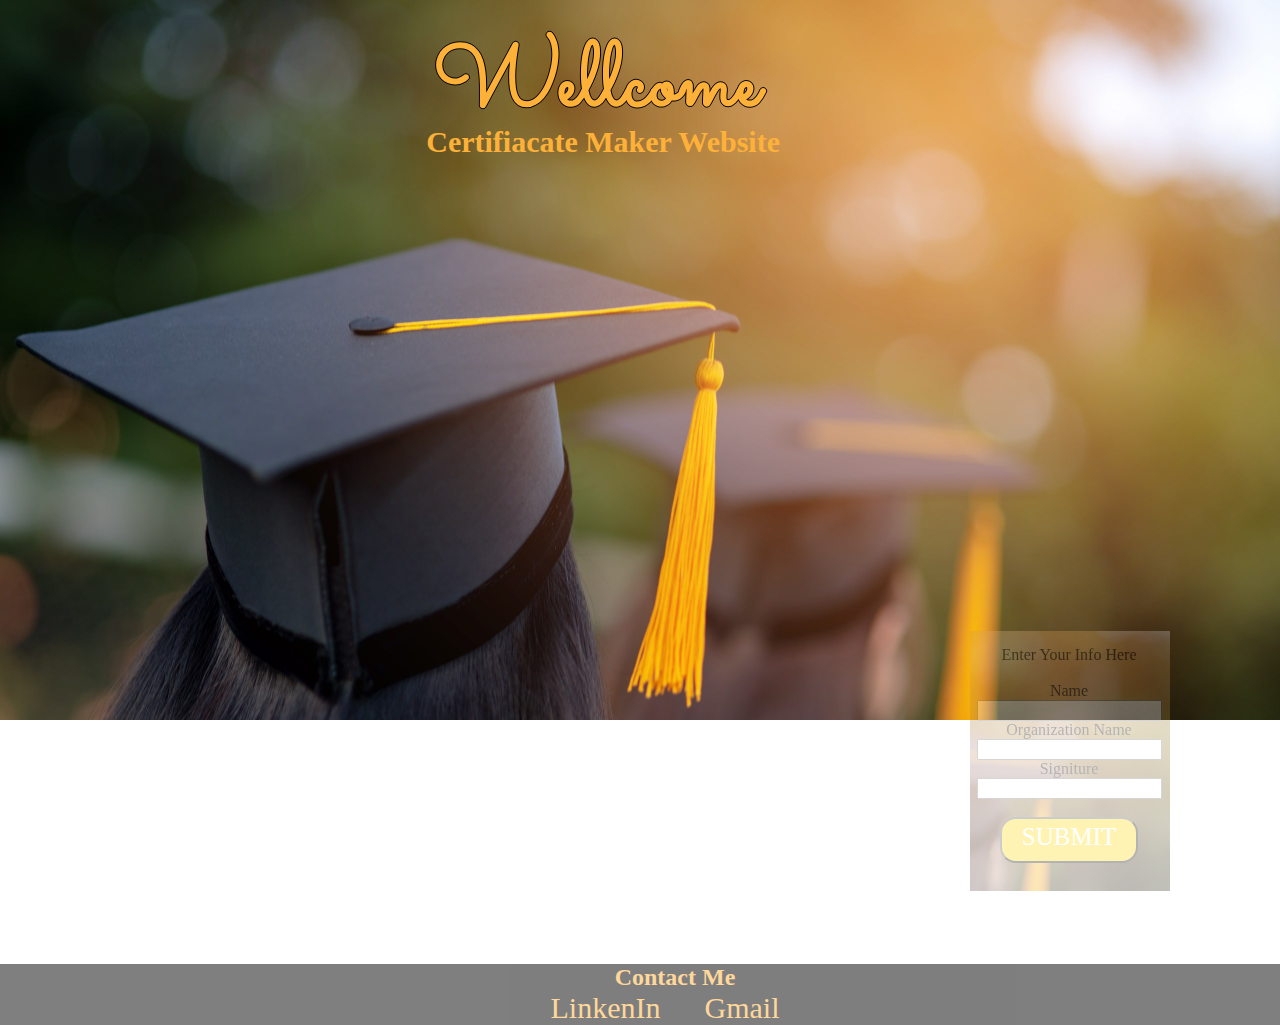
<file: templates/index.html>
<!DOCTYPE html>
<html lang="en">
<head>
    <meta charset="UTF-8">
    <link rel="icon" href="../static/images/graduation-cap-icon-6-256.ico">
    <link rel="stylesheet" href="../static/css/styles.css">
    <link rel="preconnect" href="https://fonts.googleapis.com">
    <link rel="preconnect" href="https://fonts.gstatic.com" crossorigin>
    <link href="https://fonts.googleapis.com/css2?family=Sacramento&display=swap" rel="stylesheet"> 
    <title>Certifiacate Maker</title>

</head>
<body>
    <img id="frontpage-img" src="../static/images/frontpage_img.jpg" alt="">
    <h1 class="text">Wellcome</h1>
    <h3>Certifiacate Maker Website</h3>
    <div class="dialog">
        <img src="../static/images/frontpage_small_img.jpg" alt="">
        <form  class="form" action="/certificate" method="post">
            <label >Enter Your Info Here</label><br><br>
            <label>Name</label><br>
            <input type="text" name="applicant_name">
            <label>Organization Name</label><br>
            <input type="text" name="organization_name">
            <label>Signiture</label><br>
            <input type="text" name="signiture"><br><br>
            <!-- <label>Paragraph</label><br>
            <textarea name="textarea" cols="20" rows="2"></textarea> -->
            <button class="btn"> SUBMIT</button>                                
        </form>
    </div>
    <div class="bottom-container">
        <h2>Contact Me</h2>
        <a href="https://www.linkedin.com/in/ahmed-atya-50b791176/">LinkenIn</a>
        <a href="mailto:ahmedatya1288@gmail.com">Gmail</a>    
    <div>
    
    
</body>
</html>
</file>
<file: static/css/styles.css>
body{
    margin: 0;
    text-align: center;}

h1{
    position: absolute;
    right: 520px;
    top: 20px;
    margin: 0 auto 0 auto;
    font-family: 'Sacramento', cursive;
    font-size: 90px;
    color: #FEB139;
    text-shadow: -1px 0 black, 0 1px black, 1px 0 black, 0 -1px black;

}  
h3{ position: absolute;
    right: 500px;
    top: 125px;
    margin: 0 auto 0 auto;
    color: #FEB139;
    font-size: 30px;
}  

h2{ margin: 0px;
    color: #FEB139;}

img{
    width: 100%;
    height: 100%;
    margin-bottom: -5px;}

a{  display: inline-block;
    padding-left: 10px;
    padding-right: 30px;
    font-size: 30px;
    text-decoration: none;
    color: #FEB139;
}

a:hover{color: #3cb0fd;}



.form{
    position: absolute;
    right: 2px;
    top: 20px;
    padding: 5px 10px 0px 10px;

}


.dialog{
    width: 200px;
    height: auto;
    position: absolute;
    right: 100px;
    bottom: 0px;
    background-color: transparent;
    opacity: .3;
    padding: 10px;
}

.dialog:hover {
    opacity: 1;
  }

.btn {
    -webkit-border-radius: 16;
    -moz-border-radius: 16;
    border-radius: 16px;
    font-family: Georgia;
    color: #ffffff;
    font-size: 25px;
    background: gold;
    padding: 4px 20px 10px 20px;
    text-decoration: none;
  }
  
  .btn:hover {
    background: #3cb0fd;
    text-decoration: none;
  }

  
.bottom-container{
    width: 1350px;
    position: absolute;
    right: auto;
    bottom: -125px;
    background-color: #000;
    color: #fff;
    opacity: .5;}

.bottom-container:hover{opacity: 1;}
</file>
